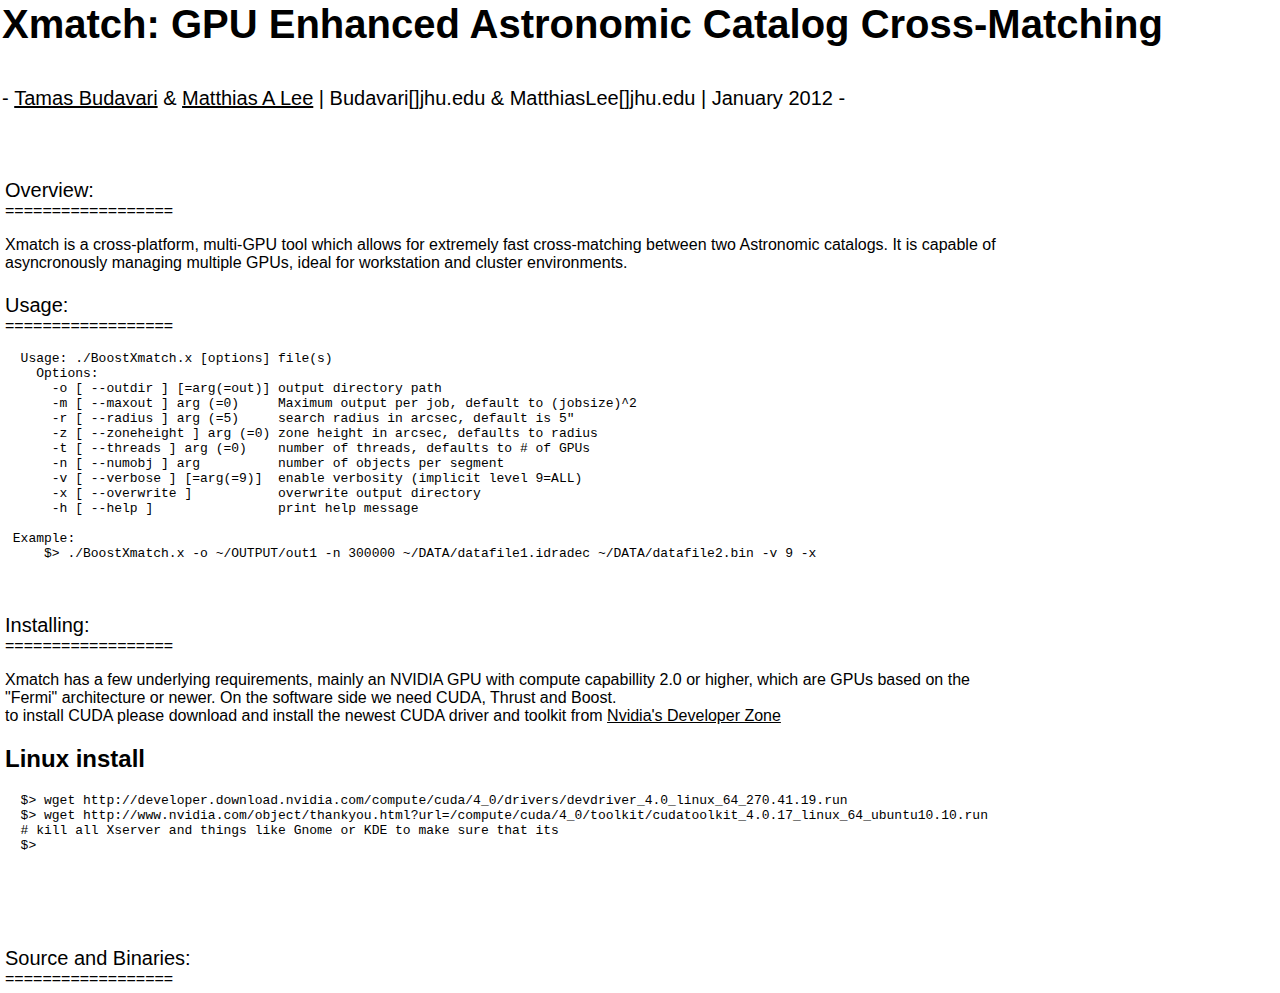
<file: Doc/index.html>
<html>
<head>
  <title> Xmatch: GPU Enhanced Astronomic Catalog Cross-Matching </title>
</head>
<body>
  <link href="default.css" rel="stylesheet" type="text/css" />
  <style type="text/css">
  <!--
  .style1 {font-size: 10px}
  -->
  </style>
  <p class="title">
    Xmatch: GPU Enhanced Astronomic Catalog Cross-Matching
  </p>
  <p>
    <div class="stitle">- <b><a href="http://www.sdss.jhu.edu/~budavari/tamas/">Tamas Budavari</a> & <a href="http://pha.jhu.edu/~madmaze/">Matthias A Lee</a></b> | Budavari[]jhu.edu & MatthiasLee[]jhu.edu | January 2012 -</div></li>
  </p>

<br />
<br />
<br />
<table width=1000>
  <tr><td width=1000>
  <p><span class="heading">Overview:</span><br />
  ==================</p>
  Xmatch is a cross-platform, multi-GPU tool which allows for extremely fast cross-matching between two Astronomic catalogs. It is capable of asyncronously managing multiple GPUs, ideal for workstation and cluster environments.

  <br /><br />
  </td></tr>
  <tr><td width=1000>
  <p><span class="heading">Usage:</span><br />
  ==================</p>
<pre>
  Usage: ./BoostXmatch.x [options] file(s)
    Options:
      -o [ --outdir ] [=arg(=out)] output directory path
      -m [ --maxout ] arg (=0)     Maximum output per job, default to (jobsize)^2
      -r [ --radius ] arg (=5)     search radius in arcsec, default is 5"
      -z [ --zoneheight ] arg (=0) zone height in arcsec, defaults to radius
      -t [ --threads ] arg (=0)    number of threads, defaults to # of GPUs
      -n [ --numobj ] arg          number of objects per segment
      -v [ --verbose ] [=arg(=9)]  enable verbosity (implicit level 9=ALL)
      -x [ --overwrite ]           overwrite output directory
      -h [ --help ]                print help message

 Example:
     $> ./BoostXmatch.x -o ~/OUTPUT/out1 -n 300000 ~/DATA/datafile1.idradec ~/DATA/datafile2.bin -v 9 -x
</pre>
  <br /><br />
  </td></tr>
  <tr><td width=1000>
  <p><span class="heading">Installing:</span><br />
  ==================</p>
  Xmatch has a few underlying requirements, mainly an NVIDIA GPU with compute capabillity 2.0 or higher, which are GPUs based on the "Fermi" architecture or newer. On the software side we need CUDA, Thrust and Boost.
  <br>
  to install CUDA please download and install the newest CUDA driver and toolkit from <a href="http://developer.nvidia.com/cuda-downloads">Nvidia's Developer Zone</a> <br>

  <h2>Linux install</h2>
<pre>
  $> wget http://developer.download.nvidia.com/compute/cuda/4_0/drivers/devdriver_4.0_linux_64_270.41.19.run
  $> wget http://www.nvidia.com/object/thankyou.html?url=/compute/cuda/4_0/toolkit/cudatoolkit_4.0.17_linux_64_ubuntu10.10.run
  # kill all Xserver and things like Gnome or KDE to make sure that its 
  $> 


  <br /><br />
  </td></tr>
  <tr><td width=1000>
  <p><span class="heading">Source and Binaries:</span><br />
  ==================</p>
  
  </td></tr>
</table>













</body>
</html>
</file>
<file: Doc/default.css>
@charset "utf-8";
/* CSS Document */


body {
 background-color:#FFFFFF;
 color:#000000;
 font-family:verdana, sans-serif;
 font-size: 15px;
 margin-top:2px;
 margin-left:2px;
 margin-right:2px;
 margin-bottom:2px;
}
.title
{
font-size:40px;
font-weight:bold;
}
.stitle
{
font-size:20px;
font-weight:100;
}
.heading
{
font-size:20px;
}
.formula
{
font-family:"Courier New", Courier, monospace;
font-size:20px;
font-style:italic;
}


a:link {color:#000000}

a:visited {color:#000000}

a:hover {color:#000000}

a:active {color:#999999}
</file>
